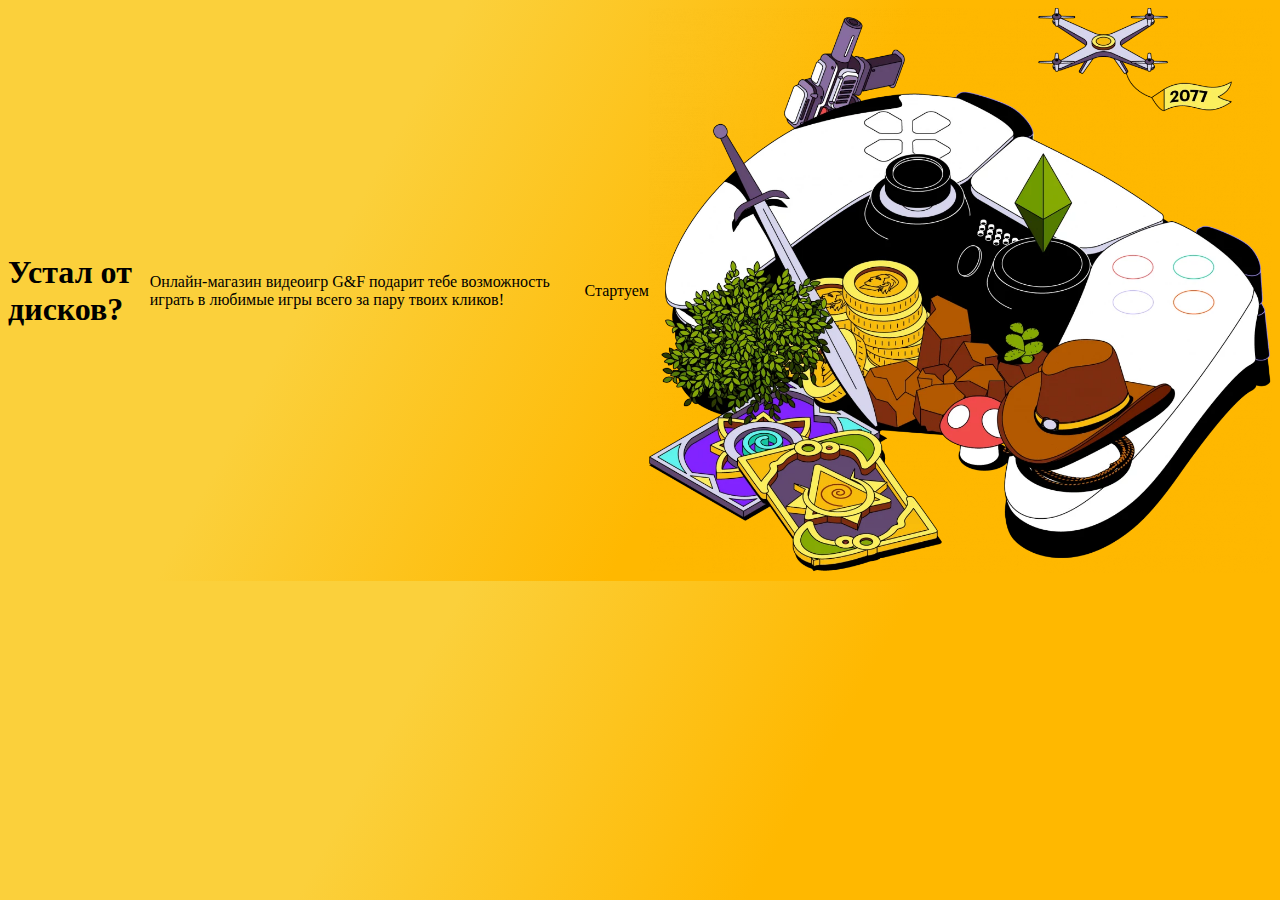
<file: src/main/webapp/index.html>
<!DOCTYPE html>
<html>
<head>
<meta http-equiv='Content-Type' content='text/html; charset=UTF-8' />
<title>Главная страница</title>
<link rel="stylesheet" href="static/styles/index-style.css" type="text/css" />
<script src="http://www.w3schools.com/lib/w3data.js"></script>
</head>
<body>
	<header>
		<div w3-include-html="header.html"></div>
	</header>
	<main>
		<h1 id="text-heading">Устал от дисков?</h1>
		<p id="main-text">Онлайн-магазин видеоигр G&F подарит тебе возможность играть в любимые игры
			всего за пару твоих кликов!</p>
		<div id="start-button">Стартуем</div>
		<img id="joystick-photo" src="static/images/joystick.png" alt="photo of joystick">
	</main>
	<div w3-include-html="footer.html"></div>
	<script>
		w3IncludeHTML();
	</script>
</body>
</html>
</file>
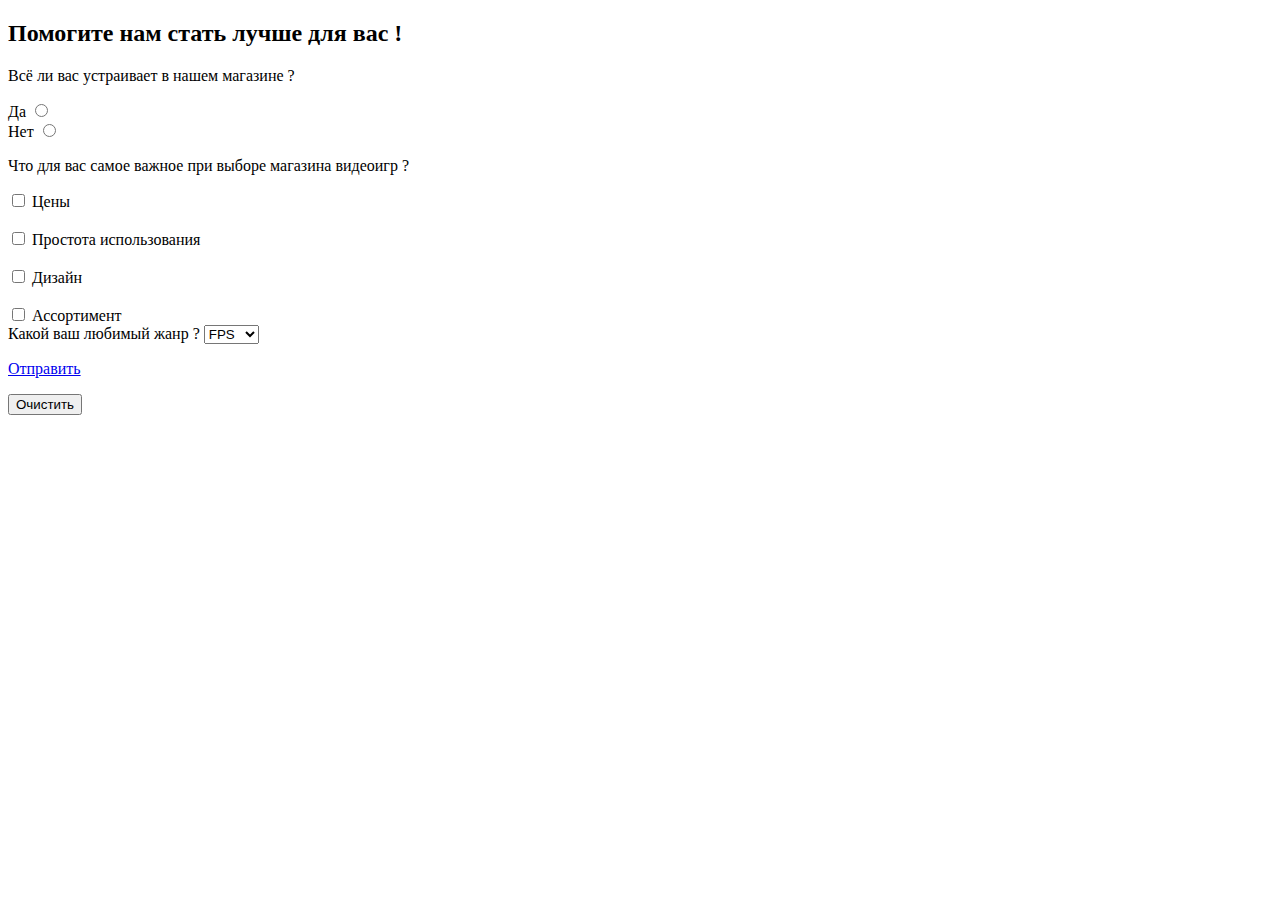
<file: src/main/webapp/a-side.html>
<!DOCTYPE html>
<html>
<head>
<meta charset="UTF-8">
<title>Insert title here</title>
</head>
<body>
	<div id="aside-menu">
		<h2 id="aside-heading">Помогите нам стать лучше для вас !</h2>
		<p id="all-okay-text">Всё ли вас устраивает в нашем магазине ?</p>
		<div id="vote-yes">
			<label> Да </label>
			<input type="radio" name="vote" value="yes">
		</div>
		<label id="vote-no">
			Нет
			<input type="radio" name="vote" value="no">
		</label>
		<div id="what-is-important-menu">
			<p>Что для вас самое важное при выборе магазина видеоигр ?</p>
			<input type="checkbox" id="prices" name="what-is-important" value="prices">
			Цены <br></br>
			<input type="checkbox" id="usage-simpleness" name="what-is-important" value="usage simpleness">
			Простота использования <br></br>
			<input type="checkbox" id="design" name="what-is-important" value="design">
			Дизайн <br></br>
			<input type="checkbox" id="stock-amount" name="what-is-important" value="stock-amount">
			Ассортимент
		</div>
		<label id="favorite-genre">
			Какой ваш любимый жанр ? <select>
				<option value="FPS">FPS</option>
				<option value="RTS">RTS</option>
				<option value="MMO">MMO</option>
			</select>
		</label>
		<a id="send-btn" href="#">
			<p>Отправить</p>
		</a>
		<input type="reset" value="Очистить">
	</div>
</body>
</html>
</file>
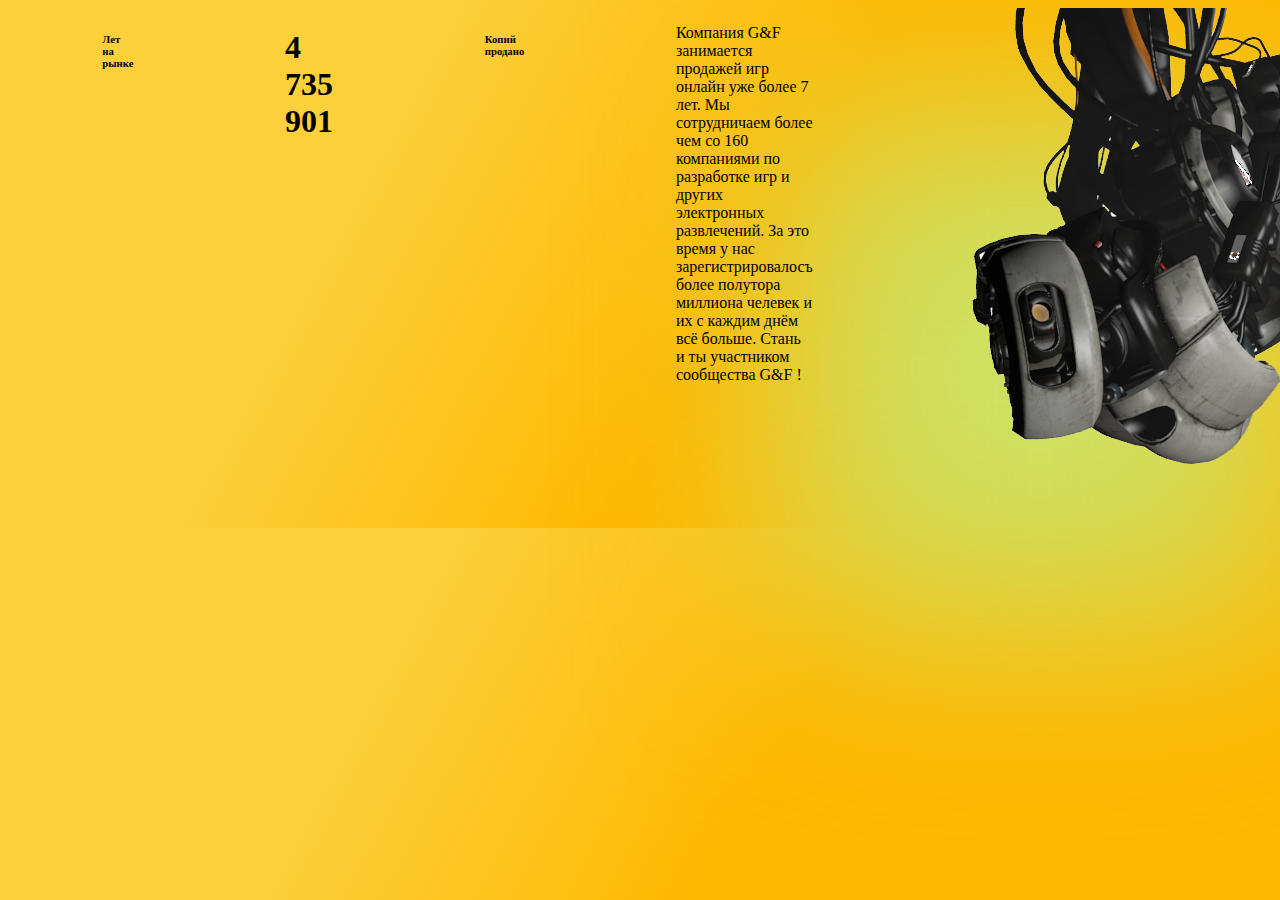
<file: src/main/webapp/about-us.html>
<!DOCTYPE html>
<html>
<head>
<meta charset="UTF-8">
<title>О нас</title>
<link rel="stylesheet" href="static/styles/about-us-style.css" type="text/css" />
<script src="http://www.w3schools.com/lib/w3data.js"></script>
</head>
<body>
	<header>
		<div w3-include-html="header.html"></div>
	</header>
	<main>
		<h1 id="years-on-market-number">7</h1>
		<h6 id="years-on-market-text">Лет на рынке</h6>
		<h1 id="copies-sold-digit">4 735 901</h1>
		<h6 id="copies-sold-text">Копий продано</h6>
		<p>Компания G&F занимается продажей игр онлайн уже более 7 лет. Мы сотрудничаем более чем со
			160 компаниями по разработке игр и других электронных развлечений. За это время у нас
			зарегистрировалосъ более полутора миллиона челевек и их с каждим днём всё больше. Стань и ты
			участником сообщества G&F !</p>
		<div id="robot-circle"></div>
		<img id="robot-photo" src="static/images/robot.png" alt="robot photo">
	</main>
	<div w3-include-html="footer.html"></div>
	<script>
		w3IncludeHTML();
	</script>
</body>
</html>
</file>
<file: src/main/webapp/static/styles/index-style.css>
@charset "UTF-8";

@import url('https://fonts.googleapis.com/css2?family=Montserrat:wght@900&display=swap');

body {
	background: linear-gradient(298.33deg, #FFB800 42.18%, #FBD03B 70.66%);
}

main {
	display: flex;
	justify-content: center;
	align-items: center;
}

#text-content {
	display: flex;
	flex-direction: column;
	justify-content: center;
	row-gap: 4%;
	height: 100%;
	width: 429px;
}

@media only screen and (min-width: 361px) {
	#mobile-container {
		display: none;
	}
	main {
		flex-direction: row;
		height: 80%;
	}
	#joystick-photo {
		width: 628px;
		height: 565px;
	}
	#start-btn {
		width: 294px;
		height: 70px;
		font-size: 26px;
	}
}

@media only screen and (max-width: 360px) {
	#desktop-container {
		display: none;
	}
	main {
		row-gap: 3%;
		text-align: center;
		flex-direction: column;
		height: 86%;
	}
	#joystick-photo {
		width: 177px;
		height: 159px;
	}
	#main-page-text {
		width: 280px;
	}
	#start-btn {
		width: 195px;
		height: 54px;
		font-size: 18px;
	}
}
</file>
<file: src/main/webapp/static/styles/about-us-style.css>
@charset "UTF-8";

@import url('https://fonts.googleapis.com/css2?family=Montserrat:wght@900&display=swap');

body {
	background: linear-gradient(298.33deg, #FFB800 42.18%, #FBD03B 70.66%);
}

main {
	display: flex;
	flex-direction: row;
	justify-content: center;
	align-items: flex-start;
	width: 100%;
	column-gap: 12%;
}

#page-text {
	display: flex;
	flex-direction: column;
	height: 80%;
}

#robot-circle {
	position: absolute;
	width: 500px;
	height: 500px;
	left: 790px;
	filter: blur(100px);
	top: 120px;
	z-index: -1;
	background: #CEE061;
}

@media only screen and (min-width: 361px) {
	#mobile-container {
		display: none;
	}
	main {
		height: 80%;
	}
	#page-text {
		width: 350px;
		margin-top: 3%;
		row-gap: 4%;
	}
}

@media only screen and (max-width: 360px) {
	#desktop-container {
		display: none;
	}
	main {
		display: block;
		height: 86%;
	}
	#robot-photo {
		height: 195px;
		width: 163px;
	}
	#robot-container {
		display: flex;
		justify-content: center;
	}
	#page-text {
		width: 235px;
		row-gap: 2%;
		margin-left: 20%;
	}
}
</file>
